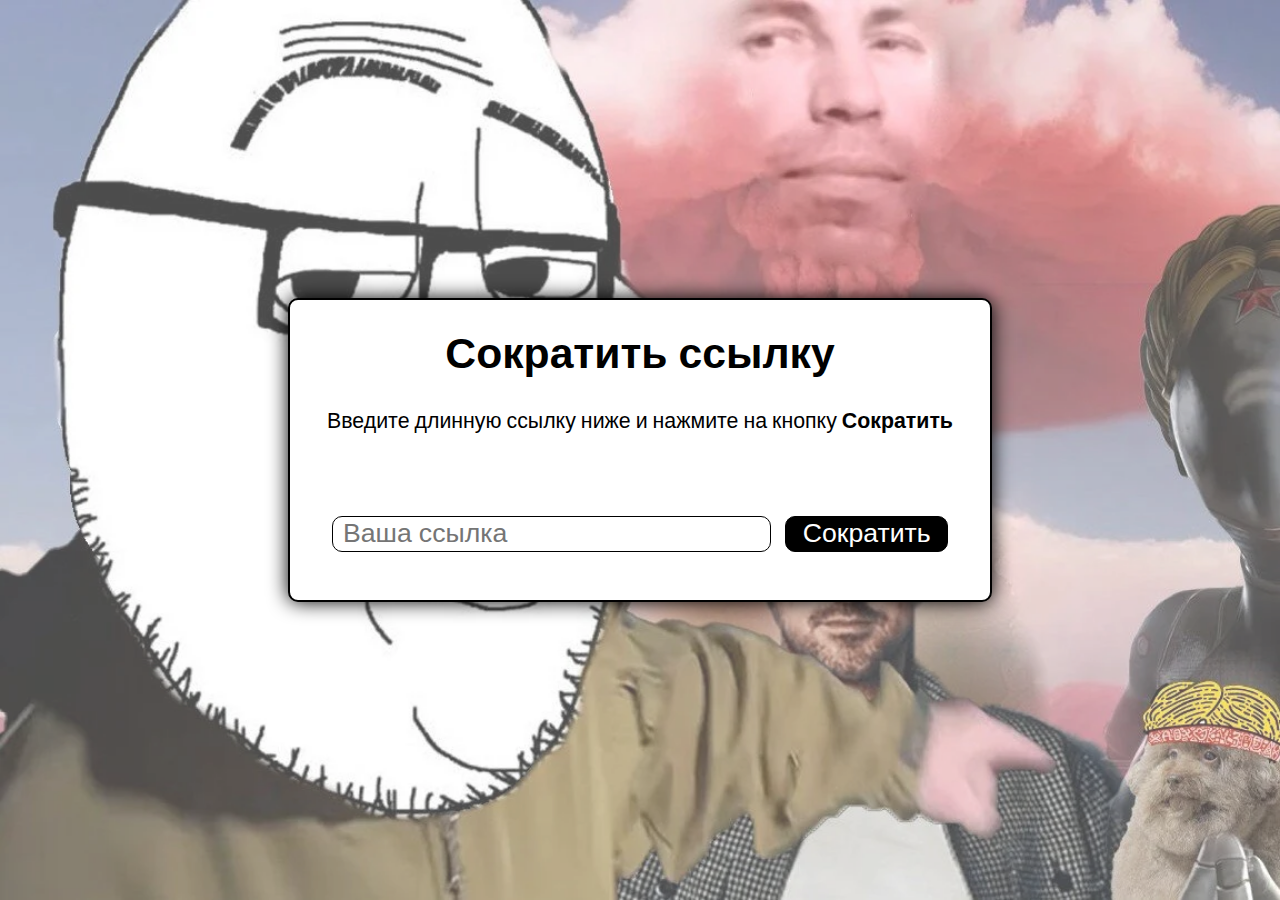
<file: frontend/templates/index.html>
<!DOCTYPE html>
<html>
<head>
	<meta charset="utf-8">
	<meta name="viewport" content="width=device-width, initial-scale=1">
	<title>Link Shorter</title>

	<link rel="stylesheet" type="text/css" href="../static/css/index.css">
</head>
<body>
	<div class="main">
		<div class="container">
			<h1>Сократить ссылку</h1>
			<p>Введите длинную ссылку ниже и нажмите на кнопку <b>Сократить</b></p>

			<form action="/short" method="post">
				<input type="text" name="link" id="link" placeholder="Ваша ссылка" required>
				<button type="submit" name="button" id="button">Сократить</button>
			</form>
		</div>
	</div>
</body>
</html>
</file>
<file: frontend/static/css/index.css>
@import url('https://fonts.googleapis.com/css2?family=Exo+2:wght@500&family=Varela+Round&display=swap');
		
body {
	margin: 0;
	overflow: hidden;

	font-family: "Varela Round", Arial;
}

.main {
	position: relative; 
    height: 100vh;
    width: 100%;
    display: flex;
    align-items: center;
    justify-content: center;
}

.main::before {    
	content: "";
	background-image: url('../img/background.webp');
	background-size: cover;
	width: 100%;
	height: 100%;

	position: absolute;
	top: 0px;
	right: 0px;
	bottom: 0px;
	left: 0px;
	opacity: 0.7;
}

.main > * {
	position: relative;
}

.container {
	position: relative;
	top: 0px;
	right: 0;
	height:300px;
    width: 700px;

	background: #ffffff;
	border: 2px solid black;
	border-radius: 10px;
	box-shadow: 0 0 20px black;

	display: flex;
	flex-direction: column;
	justify-content: start;
	align-items: center;
}

.container h1 {
	font-size: 32pt;
}

.container p {
	margin: 0 0 75px 0;
	padding: 0 10px;
	text-align: center;
	font-size: 16pt;
}

.container form {
	display: flex;
	flex-direction: row;
	align-items: center;

	width: 90%;
}

.container form > * {
	margin: 7px;
	font-family: "Varela Round", Arial;
	font-size: 20pt;@import url('https://fonts.googleapis.com/css2?family=Exo+2:wght@500&family=Varela+Round&display=swap');
	line-height: 32px;

	border: 1px solid black;
	border-radius: 10px;
}

#button {
	flex-grow: 1;

	background: black;
	color: white;

	cursor: pointer;
	transition: all 0.75s ease-in-out;
}
#button:hover {
	transform: scale(1.03);
	transition: transform 0.75s ease-in-out;
}

#link {
	padding-left: 10px;
	flex-grow: 4;
	transition: all 0.75s ease-in-out;
}
#link:hover {
	transform: scale(1.03);
	transition: transform 0.75s ease-in-out;
}

/* Стили для экранов шириной до 920px */
@media screen and (max-width: 920px) {

}

/* Стили для экранов шириной от 920px */
@media screen and (min-width: 920px) {
	
}
</file>
